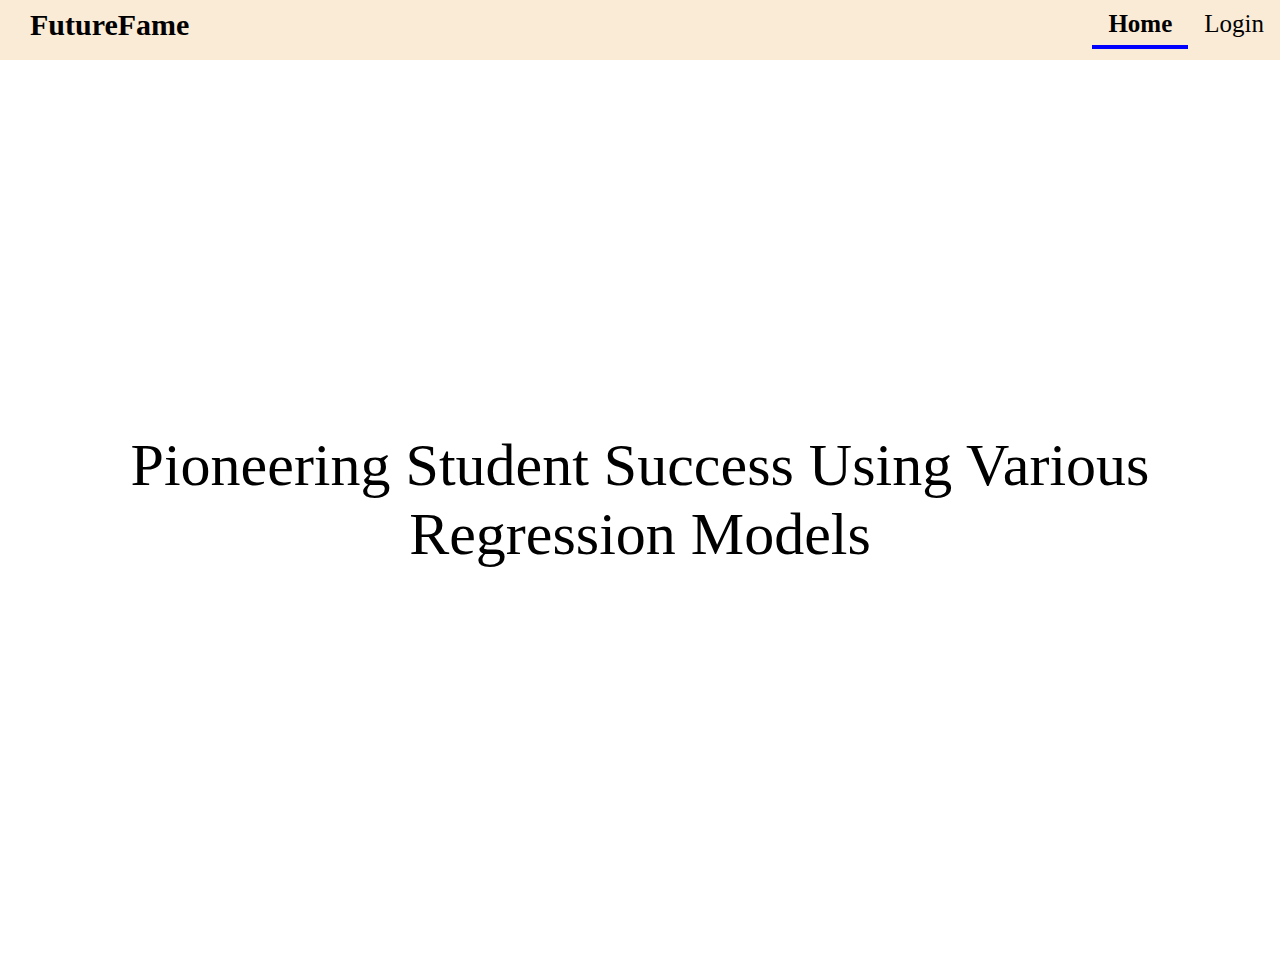
<file: templates/front.html>
<!DOCTYPE html>
<html>
<head>
    <title>Home</title>
    <style>
    .navbar {
        
        background-color:antiquewhite;
        overflow: hidden;
        height: 60px;
    }
    .navbar a {
        float: right;
        display: block;
        color: black;
        text-align: center;
        padding: 10px 16px;
        text-decoration: none;
        border-bottom: 2px solid transparent;
        transition: border-bottom-color 3s ease;
        position: relative;
    }
    .navbar a:hover {
    /* background-color: #ddd; */
    color: black;
    /* border-bottom: 2px solid black; */
    font-weight: bold;
}
.navbar a:after {
    content: "";
    position: absolute;
    font-weight: bold;
    left: 0;
    bottom: 1px;
    width: 0;
    height: 3px;
    background-color:blue;
    transition: width 0.5s ease;
    }

    .navbar a:hover:after {
    width: 80%;
    left: 10%;
    }
    .navbar a.active {
  color: black;
  font-weight: bolder;
  position: relative;
}

.navbar a.active::after {
    content: "";
    position: absolute;
    bottom: -1px; /* Adjust this value as needed */
    left: 0;
    width: 100%;
    border-bottom: 1.4px solid blue;
}
    .student_performance {
        float: left;
        color: black;
        font-size: 20px;
        padding: 20px 30px;
        text-align: center;
        text-decoration: none;
        border-bottom: 2px solid transparent;
        /* margin-right: auto; Add this line */
        line-height: 10px;
    }
    h1 {
        text-align: center;
        margin-top: 0;
        margin-bottom: 20px;
        font-size: 60px;
        font-weight:normal;
    }
    a{
        font-size: 25px;
    }
    b{
        font-size: 30px;
        font-weight: bolder;
        font-style:inherit;
    }
    body {
        font-family:cursive ;
        margin: 0;
        padding: 0;
    }
    .container {
        display: flex;
        align-items: center;
        justify-content: center;
        height: 100vh;
        width: 100%;
        background-image: url("https://images.unsplash.com/photo-1544716278-e513176f20b5?w=500&auto=format&fit=crop&q=60&ixlib=rb-4.0.3&ixid=M3wxMjA3fDB8MHxzZWFyY2h8MTV8fGJvb2t8ZW58MHx8MHx8fDA%3D");
        background-size: cover;
        background-position:center;
    }
    </style>
</head>
<body>
    <div class="navbar">
        <div class="student_performance">
            <b href="/">FutureFame</b>
        </div>
        <a href="/login">Login</a>
        <a href="/" class="active">Home</a>
    </div>
    <div class="container">
        <h1>Pioneering Student Success Using Various Regression Models</h1>
    </div>
</body>
</html>
</file>
